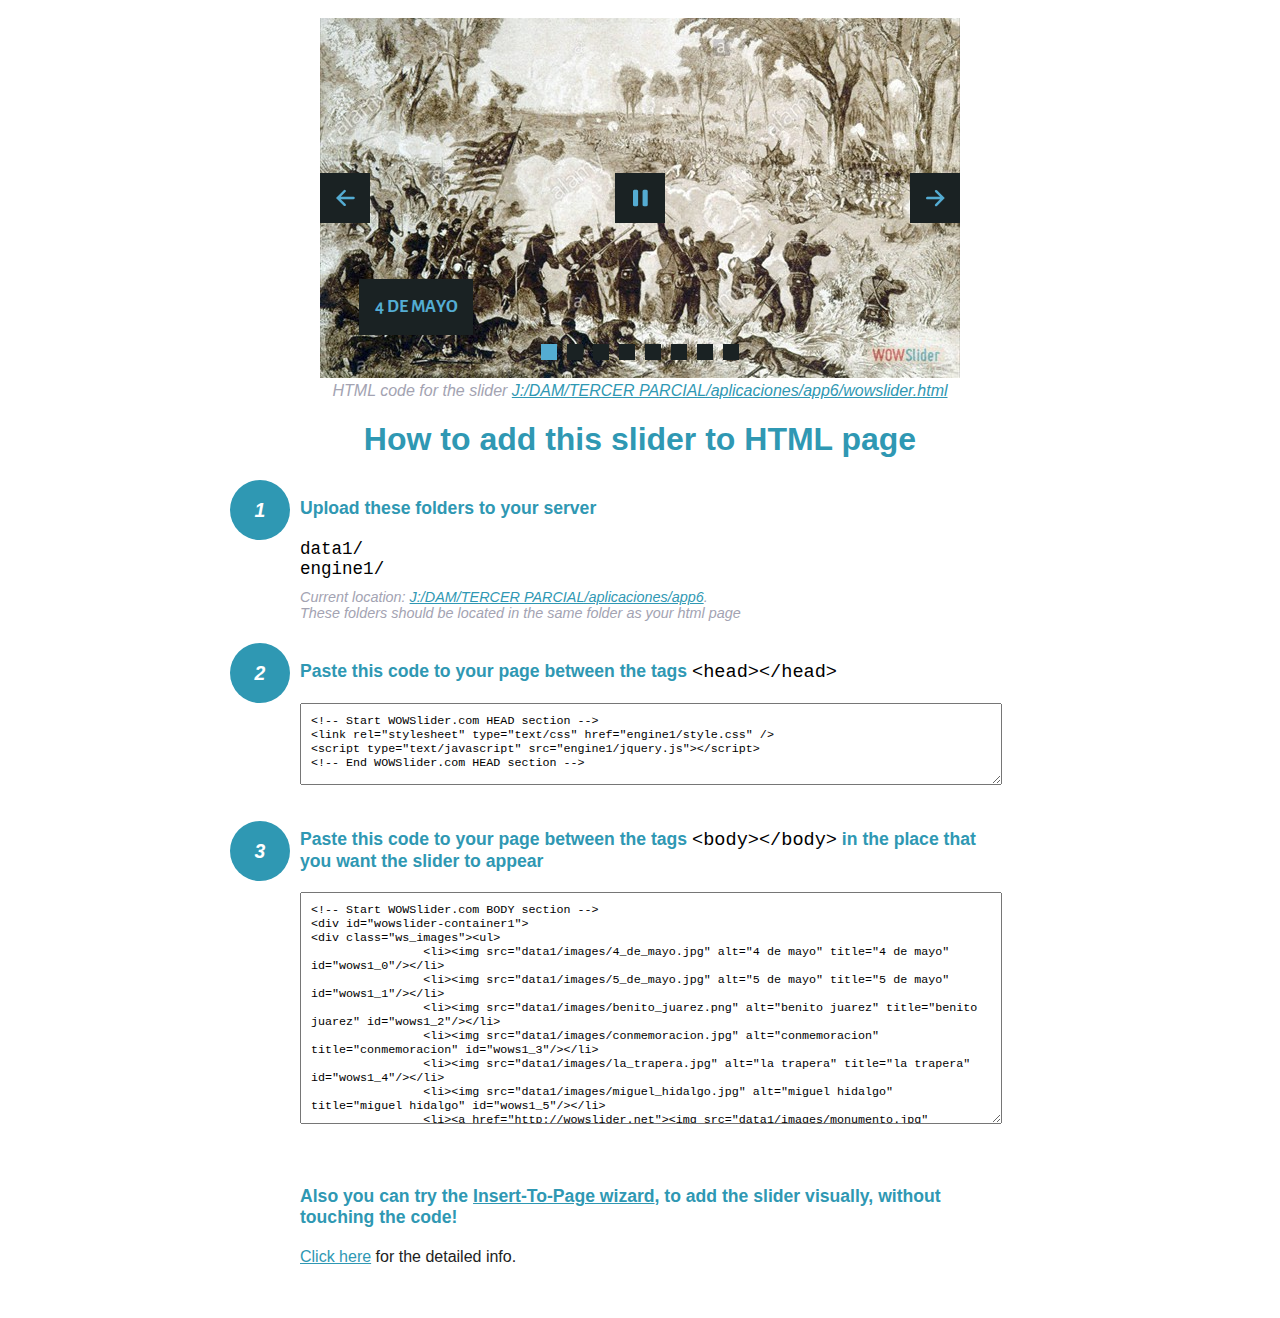
<file: wowslider-howto.html>
<!DOCTYPE html>
<html>
<head>
	<title>WOWSlider</title>
	<meta http-equiv="content-type" content="text/html; charset=utf-8" />
	<meta name="description" content="WOWSlider" />
	
	<!-- Start WOWSlider.com HEAD section --> <!-- add to the <head> of your page -->
	<link rel="stylesheet" type="text/css" href="engine1/style.css" />
	<script type="text/javascript" src="engine1/jquery.js"></script>
	<!-- End WOWSlider.com HEAD section -->


<style>
.instuction {
	font-family: sans-serif, Arial;
	display: block;
	margin: 0 auto;
	max-width: 820px;
	width: 100%;
	padding: 0 70px;
	color: #222;
	-webkit-box-sizing: border-box;
	-moz-box-sizing: border-box;
	box-sizing: border-box;
}
.instuction h1 img {
	max-width: 170px;
	vertical-align: middle;
	margin-bottom: 10px;
}
.instuction h1 {
	color: #2F98B3;
	text-align: center;
}
.instuction h2 {
	position: relative;
	font-size: 1.1em;
	color: #2F98B3;
	margin-bottom: 20px;
	margin-top: 40px;
}
.instuction h2 span.num {
	position: absolute;
	left: -70px;
	top: -18px;
	display: inline-block;
	vertical-align: middle;
	font-style: italic;
	font-size: 1.1em;
	width: 60px;
	height: 60px;
	line-height: 60px;
	text-align: center;
	background: #2F98B3;
	color: #fff;
	border-radius: 50%;
}
.instuction .mono {
	color: #000;
	font-family: monospace;
	font-size: 1.3em;
	font-weight: normal;
}
.instuction li.mono {
	font-size: 1.5em;
}

.instuction ul {
	font-size: 0.9em;
	margin-top: 0;
	padding-left: 0;
	list-style: none;
}
.instuction .note {
	color: #A3A3B2;
	font-style: italic;
	padding-top: 10px;
}
.instuction p.note {
	text-align: center;
	padding-top: 0;
	margin-top: 4px;
}
.instuction textarea {
	font-size: 0.9em;
	min-height: 60px;
	padding: 10px;
	margin: 0;
	overflow: auto;
	max-width: 100%;
	width: 100%;
}
.instuction a,
.instuction a:visited {
	color: #2F98B3;
}
</style>


</head>
<body style="margin:auto">

<br>

<!-- Start WOWSlider.com BODY section --> <!-- add to the <body> of your page -->
<div id="wowslider-container1">
<div class="ws_images"><ul>
		<li><img src="data1/images/4_de_mayo.jpg" alt="4 de mayo" title="4 de mayo" id="wows1_0"/></li>
		<li><img src="data1/images/5_de_mayo.jpg" alt="5 de mayo" title="5 de mayo" id="wows1_1"/></li>
		<li><img src="data1/images/benito_juarez.png" alt="benito juarez" title="benito juarez" id="wows1_2"/></li>
		<li><img src="data1/images/conmemoracion.jpg" alt="conmemoracion" title="conmemoracion" id="wows1_3"/></li>
		<li><img src="data1/images/la_trapera.jpg" alt="la trapera" title="la trapera" id="wows1_4"/></li>
		<li><img src="data1/images/miguel_hidalgo.jpg" alt="miguel hidalgo" title="miguel hidalgo" id="wows1_5"/></li>
		<li><a href="http://wowslider.net"><img src="data1/images/monumento.jpg" alt="jquery slideshow" title="monumento" id="wows1_6"/></a></li>
		<li><img src="data1/images/museo.jpg" alt="museo" title="museo" id="wows1_7"/></li>
	</ul></div>
	<div class="ws_bullets"><div>
		<a href="#" title="4 de mayo"><span><img src="data1/tooltips/4_de_mayo.jpg" alt="4 de mayo"/>1</span></a>
		<a href="#" title="5 de mayo"><span><img src="data1/tooltips/5_de_mayo.jpg" alt="5 de mayo"/>2</span></a>
		<a href="#" title="benito juarez"><span><img src="data1/tooltips/benito_juarez.png" alt="benito juarez"/>3</span></a>
		<a href="#" title="conmemoracion"><span><img src="data1/tooltips/conmemoracion.jpg" alt="conmemoracion"/>4</span></a>
		<a href="#" title="la trapera"><span><img src="data1/tooltips/la_trapera.jpg" alt="la trapera"/>5</span></a>
		<a href="#" title="miguel hidalgo"><span><img src="data1/tooltips/miguel_hidalgo.jpg" alt="miguel hidalgo"/>6</span></a>
		<a href="#" title="monumento"><span><img src="data1/tooltips/monumento.jpg" alt="monumento"/>7</span></a>
		<a href="#" title="museo"><span><img src="data1/tooltips/museo.jpg" alt="museo"/>8</span></a>
	</div></div><div class="ws_script" style="position:absolute;left:-99%"><a href="http://wowslider.com">http://wowslider.com/</a> by WOWSlider.com v8.7</div>
<div class="ws_shadow"></div>
</div>	
<script type="text/javascript" src="engine1/wowslider.js"></script>
<script type="text/javascript" src="engine1/script.js"></script>
<!-- End WOWSlider.com BODY section -->


<div class="instuction">
	<p class="note">HTML code for the slider <a href="file:///J:/DAM/TERCER PARCIAL/aplicaciones/app6/wowslider.html">J:/DAM/TERCER PARCIAL/aplicaciones/app6/wowslider.html</a></p>

	<h1>
		How to add this slider to HTML page
	</h1>

	<h2><span class="num">1</span> Upload these folders to your server</h2>
	<ul>
		<li class="mono">data1/</li>
		<li class="mono">engine1/</li>
		<li class="note">Current location: <a href="file:///J:/DAM/TERCER PARCIAL/aplicaciones/app6">J:/DAM/TERCER PARCIAL/aplicaciones/app6</a>. <br>These folders should be located in the same folder as your html page</li>
	</ul>

	<h2><span class="num">2</span> Paste this code to your page between the tags <span class="mono">&lt;head&gt;&lt;/head&gt;</span></h2>
	<textarea onclick="this.select()">&lt;!-- Start WOWSlider.com HEAD section --&gt;
&lt;link rel=&quot;stylesheet&quot; type=&quot;text/css&quot; href=&quot;engine1/style.css&quot; /&gt;
&lt;script type=&quot;text/javascript&quot; src=&quot;engine1/jquery.js&quot;&gt;&lt;/script&gt;
&lt;!-- End WOWSlider.com HEAD section --&gt;</textarea>


	<h2><span class="num" style="top: -8px;">3</span> Paste this code to your page between the tags <span class="mono">&lt;body&gt;&lt;/body&gt;</span> in the place that you want the slider to appear</h2>
	<textarea onclick="this.select()" rows="15">&lt;!-- Start WOWSlider.com BODY section --&gt;
&lt;div id=&quot;wowslider-container1&quot;&gt;
&lt;div class=&quot;ws_images&quot;&gt;&lt;ul&gt;
		&lt;li&gt;&lt;img src=&quot;data1/images/4_de_mayo.jpg&quot; alt=&quot;4 de mayo&quot; title=&quot;4 de mayo&quot; id=&quot;wows1_0&quot;/&gt;&lt;/li&gt;
		&lt;li&gt;&lt;img src=&quot;data1/images/5_de_mayo.jpg&quot; alt=&quot;5 de mayo&quot; title=&quot;5 de mayo&quot; id=&quot;wows1_1&quot;/&gt;&lt;/li&gt;
		&lt;li&gt;&lt;img src=&quot;data1/images/benito_juarez.png&quot; alt=&quot;benito juarez&quot; title=&quot;benito juarez&quot; id=&quot;wows1_2&quot;/&gt;&lt;/li&gt;
		&lt;li&gt;&lt;img src=&quot;data1/images/conmemoracion.jpg&quot; alt=&quot;conmemoracion&quot; title=&quot;conmemoracion&quot; id=&quot;wows1_3&quot;/&gt;&lt;/li&gt;
		&lt;li&gt;&lt;img src=&quot;data1/images/la_trapera.jpg&quot; alt=&quot;la trapera&quot; title=&quot;la trapera&quot; id=&quot;wows1_4&quot;/&gt;&lt;/li&gt;
		&lt;li&gt;&lt;img src=&quot;data1/images/miguel_hidalgo.jpg&quot; alt=&quot;miguel hidalgo&quot; title=&quot;miguel hidalgo&quot; id=&quot;wows1_5&quot;/&gt;&lt;/li&gt;
		&lt;li&gt;&lt;a href=&quot;http://wowslider.net&quot;&gt;&lt;img src=&quot;data1/images/monumento.jpg&quot; alt=&quot;jquery slideshow&quot; title=&quot;monumento&quot; id=&quot;wows1_6&quot;/&gt;&lt;/a&gt;&lt;/li&gt;
		&lt;li&gt;&lt;img src=&quot;data1/images/museo.jpg&quot; alt=&quot;museo&quot; title=&quot;museo&quot; id=&quot;wows1_7&quot;/&gt;&lt;/li&gt;
	&lt;/ul&gt;&lt;/div&gt;
	&lt;div class=&quot;ws_bullets&quot;&gt;&lt;div&gt;
		&lt;a href=&quot;#&quot; title=&quot;4 de mayo&quot;&gt;&lt;span&gt;&lt;img src=&quot;data1/tooltips/4_de_mayo.jpg&quot; alt=&quot;4 de mayo&quot;/&gt;1&lt;/span&gt;&lt;/a&gt;
		&lt;a href=&quot;#&quot; title=&quot;5 de mayo&quot;&gt;&lt;span&gt;&lt;img src=&quot;data1/tooltips/5_de_mayo.jpg&quot; alt=&quot;5 de mayo&quot;/&gt;2&lt;/span&gt;&lt;/a&gt;
		&lt;a href=&quot;#&quot; title=&quot;benito juarez&quot;&gt;&lt;span&gt;&lt;img src=&quot;data1/tooltips/benito_juarez.png&quot; alt=&quot;benito juarez&quot;/&gt;3&lt;/span&gt;&lt;/a&gt;
		&lt;a href=&quot;#&quot; title=&quot;conmemoracion&quot;&gt;&lt;span&gt;&lt;img src=&quot;data1/tooltips/conmemoracion.jpg&quot; alt=&quot;conmemoracion&quot;/&gt;4&lt;/span&gt;&lt;/a&gt;
		&lt;a href=&quot;#&quot; title=&quot;la trapera&quot;&gt;&lt;span&gt;&lt;img src=&quot;data1/tooltips/la_trapera.jpg&quot; alt=&quot;la trapera&quot;/&gt;5&lt;/span&gt;&lt;/a&gt;
		&lt;a href=&quot;#&quot; title=&quot;miguel hidalgo&quot;&gt;&lt;span&gt;&lt;img src=&quot;data1/tooltips/miguel_hidalgo.jpg&quot; alt=&quot;miguel hidalgo&quot;/&gt;6&lt;/span&gt;&lt;/a&gt;
		&lt;a href=&quot;#&quot; title=&quot;monumento&quot;&gt;&lt;span&gt;&lt;img src=&quot;data1/tooltips/monumento.jpg&quot; alt=&quot;monumento&quot;/&gt;7&lt;/span&gt;&lt;/a&gt;
		&lt;a href=&quot;#&quot; title=&quot;museo&quot;&gt;&lt;span&gt;&lt;img src=&quot;data1/tooltips/museo.jpg&quot; alt=&quot;museo&quot;/&gt;8&lt;/span&gt;&lt;/a&gt;
	&lt;/div&gt;&lt;/div&gt;&lt;div class=&quot;ws_script&quot; style=&quot;position:absolute;left:-99%&quot;&gt;&lt;a href=&quot;http://wowslider.com&quot;&gt;http://wowslider.com/&lt;/a&gt; by WOWSlider.com v8.7&lt;/div&gt;
&lt;div class=&quot;ws_shadow&quot;&gt;&lt;/div&gt;
&lt;/div&gt;	
&lt;script type=&quot;text/javascript&quot; src=&quot;engine1/wowslider.js&quot;&gt;&lt;/script&gt;
&lt;script type=&quot;text/javascript&quot; src=&quot;engine1/script.js&quot;&gt;&lt;/script&gt;
&lt;!-- End WOWSlider.com BODY section --&gt;</textarea>

<br><br>
<h2>Also you can try the <a href="http://wowslider.com/help/add-wowslider-to-page-2.html" target="_blank">Insert-To-Page wizard</a>, to add the slider visually, without touching the code!</h2>
<p>
	<a href="http://wowslider.com/help/add-wowslider-to-page-2.html" target="_blank">Click here</a> for the detailed info.
</p>
</div>

<br><br>
</body>
</html>
</file>
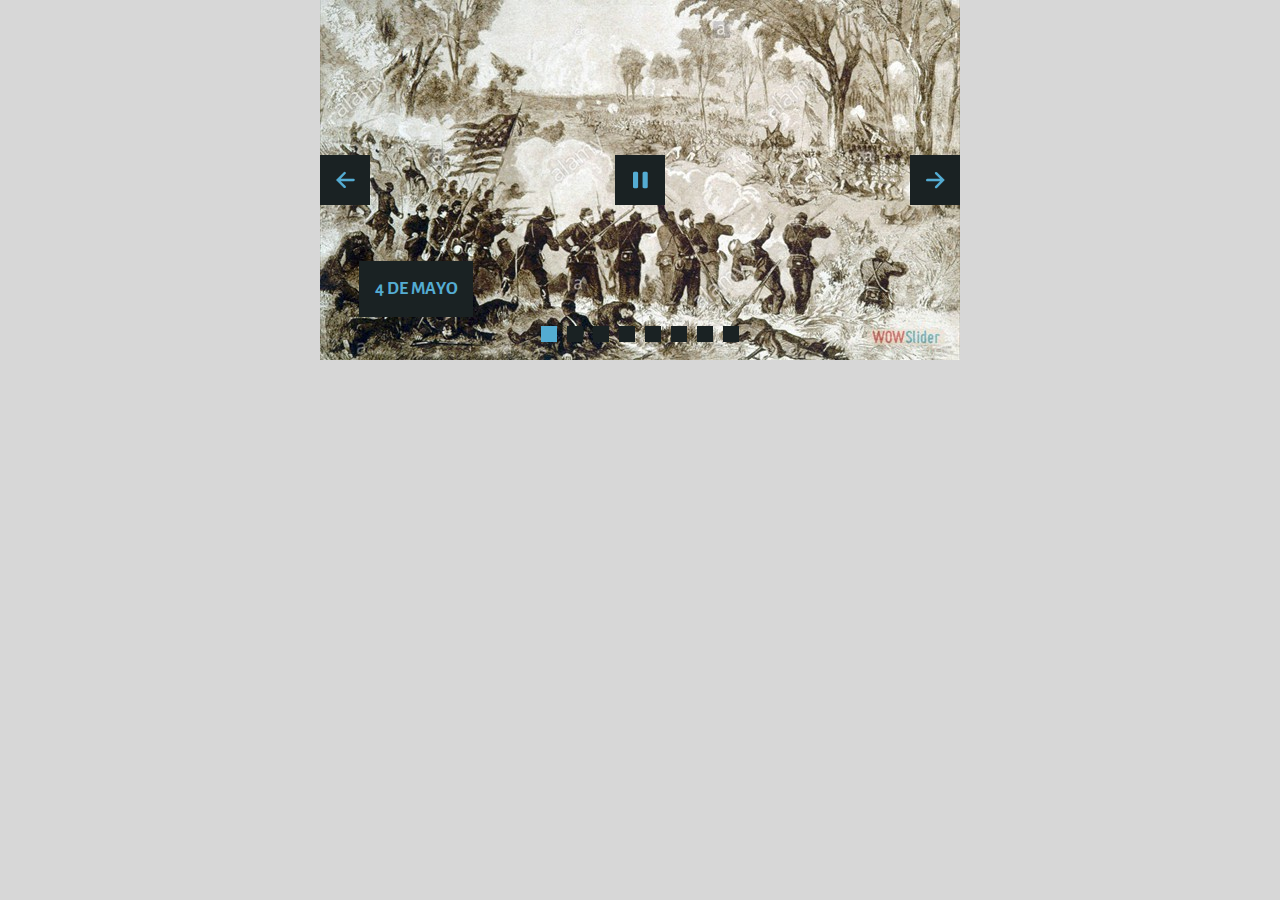
<file: wowslider.html>
<!DOCTYPE html>
<html>
<head>
	<title>Http://wowslider.com/</title>
	<meta http-equiv="content-type" content="text/html; charset=utf-8" />
	<meta name="description" content="Made with WOW Slider - Create beautiful, responsive image sliders in a few clicks. Awesome skins and animations. Http://wowslider.com/" />
	
	<!-- Start WOWSlider.com HEAD section --> <!-- add to the <head> of your page -->
	<link rel="stylesheet" type="text/css" href="engine1/style.css" />
	<script type="text/javascript" src="engine1/jquery.js"></script>
	<!-- End WOWSlider.com HEAD section -->

</head>
<body style="background-color:#d7d7d7;margin:auto">
	
	<!-- Start WOWSlider.com BODY section --> <!-- add to the <body> of your page -->
	<div id="wowslider-container1">
	<div class="ws_images"><ul>
		<li><img src="data1/images/4_de_mayo.jpg" alt="4 de mayo" title="4 de mayo" id="wows1_0"/></li>
		<li><img src="data1/images/5_de_mayo.jpg" alt="5 de mayo" title="5 de mayo" id="wows1_1"/></li>
		<li><img src="data1/images/benito_juarez.png" alt="benito juarez" title="benito juarez" id="wows1_2"/></li>
		<li><img src="data1/images/conmemoracion.jpg" alt="conmemoracion" title="conmemoracion" id="wows1_3"/></li>
		<li><img src="data1/images/la_trapera.jpg" alt="la trapera" title="la trapera" id="wows1_4"/></li>
		<li><img src="data1/images/miguel_hidalgo.jpg" alt="miguel hidalgo" title="miguel hidalgo" id="wows1_5"/></li>
		<li><a href="http://wowslider.net"><img src="data1/images/monumento.jpg" alt="jquery slideshow" title="monumento" id="wows1_6"/></a></li>
		<li><img src="data1/images/museo.jpg" alt="museo" title="museo" id="wows1_7"/></li>
	</ul></div>
	<div class="ws_bullets"><div>
		<a href="#" title="4 de mayo"><span><img src="data1/tooltips/4_de_mayo.jpg" alt="4 de mayo"/>1</span></a>
		<a href="#" title="5 de mayo"><span><img src="data1/tooltips/5_de_mayo.jpg" alt="5 de mayo"/>2</span></a>
		<a href="#" title="benito juarez"><span><img src="data1/tooltips/benito_juarez.png" alt="benito juarez"/>3</span></a>
		<a href="#" title="conmemoracion"><span><img src="data1/tooltips/conmemoracion.jpg" alt="conmemoracion"/>4</span></a>
		<a href="#" title="la trapera"><span><img src="data1/tooltips/la_trapera.jpg" alt="la trapera"/>5</span></a>
		<a href="#" title="miguel hidalgo"><span><img src="data1/tooltips/miguel_hidalgo.jpg" alt="miguel hidalgo"/>6</span></a>
		<a href="#" title="monumento"><span><img src="data1/tooltips/monumento.jpg" alt="monumento"/>7</span></a>
		<a href="#" title="museo"><span><img src="data1/tooltips/museo.jpg" alt="museo"/>8</span></a>
	</div></div><div class="ws_script" style="position:absolute;left:-99%"><a href="http://wowslider.com">http://wowslider.com/</a> by WOWSlider.com v8.7</div>
	<div class="ws_shadow"></div>
	</div>	
	<script type="text/javascript" src="engine1/wowslider.js"></script>
	<script type="text/javascript" src="engine1/script.js"></script>
	<!-- End WOWSlider.com BODY section -->

</body>
</html>
</file>
<file: engine1/style.css>
/*
 *	generated by WOW Slider 8.7
 *	template Convex
 */
@import url(https://fonts.googleapis.com/css?family=Gurajada&subset=latin,telugu);
@font-face {
  font-family: 'ws-ctrl-convex';
  src: url('ws-ctrl-convex.eot');
  src: url('ws-ctrl-convex.eot#iefix') format('embedded-opentype'),
       url('ws-ctrl-convex.svg#ws-ctrl-convex') format('svg');
  font-weight: normal;
  font-style: normal;
}
@font-face {
  font-family: 'ws-ctrl-convex';
  src: url('[data-uri]') format('woff'),
       url('[data-uri]') format('truetype');
}
#wowslider-container1 { 
	display: table;
	zoom: 1; 
	position: relative;
	width: 100%;
	max-width: 640px;
	max-height:360px;
	margin:0px auto 0px;
	z-index:90;
	text-align:left; /* reset align=center */
	font-size: 10px;
	text-shadow: none; /* fix some user styles */

	/* reset box-sizing (to boostrap friendly) */
	-webkit-box-sizing: content-box;
	-moz-box-sizing: content-box;
	box-sizing: content-box; 
}
* html #wowslider-container1{ width:640px }
#wowslider-container1 .ws_images ul{
	position:relative;
	width: 10000%; 
	height:100%;
	left:0;
	list-style:none;
	margin:0;
	padding:0;
	border-spacing:0;
	overflow: visible;
	/*table-layout:fixed;*/
}
#wowslider-container1 .ws_images ul li{
	position: relative;
	width:1%;
	height:100%;
	line-height:0; /*opera*/
	overflow: hidden;
	float:left;
	/*font-size:0;*/
	padding:0 0 0 0 !important;
	margin:0 0 0 0 !important;
}

#wowslider-container1 .ws_images{
	position: relative;
	left:0;
	top:0;
	height:100%;
	max-height:360px;
	max-width: 640px;
	vertical-align: top;
	border:none;
	overflow: hidden;
}
#wowslider-container1 .ws_images ul a{
	width:100%;
	height:100%;
	max-height:360px;
	display:block;
	color:transparent;
}
#wowslider-container1 img{
	max-width: none !important;
}
#wowslider-container1 .ws_images .ws_list img,
#wowslider-container1 .ws_images > div > img{
	width:100%;
	border:none 0;
	max-width: none;
	padding:0;
	margin:0;
}
#wowslider-container1 .ws_images > div > img {
	max-height:360px;
}

#wowslider-container1 .ws_images iframe {
	position: absolute;
	z-index: -1;
}

#wowslider-container1 .ws-title > div {
	display: inline-block !important;
}

#wowslider-container1 a{ 
	text-decoration: none; 
	outline: none; 
	border: none; 
}

#wowslider-container1  .ws_bullets { 
	float: left;
	position:absolute;
	z-index:70;
}
#wowslider-container1  .ws_bullets div{
	position:relative;
	float:left;
	font-size: 0px;
}
/* compatibility with Joomla styles */
#wowslider-container1  .ws_bullets a {
	line-height: 0;
}

#wowslider-container1  .ws_script{
	display:none;
}
#wowslider-container1 sound, 
#wowslider-container1 object{
	position:absolute;
}

/* prevent some of users reset styles */
#wowslider-container1 .ws_effect {
	position: static;
	width: 100%;
	height: 100%;
}

#wowslider-container1 .ws_photoItem {
	border: 2em solid #fff;
	margin-left: -2em;
	margin-top: -2em;
}
#wowslider-container1 .ws_cube_side {
	background: #A6A5A9;
}


#wowslider-container1.ws_gestures {
	cursor: -webkit-grab;
	cursor: -moz-grab;
	cursor: url("[data-uri]"), move;
}
#wowslider-container1.ws_gestures.ws_grabbing {
	cursor: -webkit-grabbing;
	cursor: -moz-grabbing;
	cursor: url("[data-uri]"), move;
}

/* hide controls when video start play */
#wowslider-container1.ws_video_playing .ws_bullets,
#wowslider-container1.ws_video_playing .ws_fullscreen,
#wowslider-container1.ws_video_playing .ws_next,
#wowslider-container1.ws_video_playing .ws_prev {
	display: none;
}


/* youtube/vimeo buttons */
#wowslider-container1 .ws_video_btn {
	position: absolute;
	display: none;
	cursor: pointer;
	top: 0;
	left: 0;
	width: 100%;
	height: 100%;
	z-index: 55;
}
#wowslider-container1 .ws_video_btn.ws_youtube,
#wowslider-container1 .ws_video_btn.ws_vimeo {
	display: block;
}
#wowslider-container1 .ws_video_btn div {
	position: absolute;
	background-image: url(./playvideo.png);
	background-size: 200%;
	top: 50%;
	left: 50%;
	width: 7em;
	height: 5em;
	margin-left: -3.5em;
	margin-top: -2.5em;
}
#wowslider-container1 .ws_video_btn.ws_youtube div {
	background-position: 0 0;
}
#wowslider-container1 .ws_video_btn.ws_youtube:hover div {
	background-position: 100% 0;
}
#wowslider-container1 .ws_video_btn.ws_vimeo div {
	background-position: 0 100%;
}
#wowslider-container1 .ws_video_btn.ws_vimeo:hover div {
	background-position: 100% 100%;
}

#wowslider-container1 .ws_playpause.ws_hide {
	display: none !important;
}
/* bullets */
#wowslider-container1  .ws_bullets { 
	padding: 0px; 
}
#wowslider-container1 .ws_bullets a { 
	position:relative;
	display: inline-block;
	width: 0;
	margin: 3px 5px;
	padding: 8px;	

	-webkit-perspective: 80px;
	perspective: 80px;
} 
#wowslider-container1 .ws_bullets a > span {
	position:absolute;
	display: block;
	top:0;
	right: 0;
	height:100%;
	width:100%;
	-webkit-transform-style: preserve-3d;
	transform-style: preserve-3d;

	-webkit-transition: -webkit-transform 0.5s ease;
  	transition: -webkit-transform 0.5s ease, transform 0.5s ease;
}

#wowslider-container1 .ws_bullets a > span:before,
#wowslider-container1 .ws_bullets a > span:after {
	content: '';
	display: block;
	height:100%;
	background: #54acd2;

  	-webkit-transform: rotateX(-90deg) translateZ(-8px) translateY(8px);
  	transform: rotateX(-90deg) translateZ(-8px) translateY(8px);
}
#wowslider-container1 .ws_bullets a > span:after {
	position: absolute;
	top: 0;
	left: 0;
	width: 100%;
	height: 100%;
  	background: #1A2223;
  	-webkit-transform: rotateX(0deg);
  	transform: rotateX(0deg);
}

#wowslider-container1 .ws_bullets a.ws_overbull > span,
#wowslider-container1 .ws_bullets a.ws_selbull > span {
    -webkit-transform: rotateX(-90deg) translateZ(8px) translateY(8px);
    transform: rotateX(-90deg) translateZ(8px) translateY(8px);
}




/* play/pause, arrows */
#wowslider-container1 a.ws_next,
#wowslider-container1 a.ws_prev,
#wowslider-container1 .ws_playpause {
	position:absolute;
	font: 2em "ws-ctrl-convex";
	width: 2.5em;
	height: 2.5em;
	top:50%;
	
	margin-top: -1.25em;
	color: #ffffff;
	z-index: 100;

	-webkit-perspective: 20em;
	perspective: 20em;
}
#wowslider-container1 a.ws_next {
	right: 0;
}
#wowslider-container1 a.ws_prev {
	left: 0;
}
#wowslider-container1 .ws_playpause {
	left:50%;
	margin-left:-1.25em;
}

#wowslider-container1 a.ws_next > span,
#wowslider-container1 a.ws_prev > span,
#wowslider-container1 .ws_playpause > span,
#wowslider-container1 .ws_bullets a > span {
	display: block;
	-webkit-transform-style: preserve-3d;
	transform-style: preserve-3d;

	-webkit-transition: -webkit-transform 0.5s ease;
  	transition: -webkit-transform 0.5s ease, transform 0.5s ease;
}


#wowslider-container1 a.ws_next > span:before,
#wowslider-container1 a.ws_prev > span:before,
#wowslider-container1 .ws_playpause > span:before,
#wowslider-container1 a.ws_next > span:after,
#wowslider-container1 a.ws_prev > span:after,
#wowslider-container1 .ws_playpause > span:after {
	display: block;
	text-align: center;
	line-height: 2.5em;
	height:100%;
	background: #54acd2;
	color: #1A2223;

  	-webkit-transform: rotateX(-90deg) translateZ(-1.25em) translateY(1.25em);
  	transform: rotateX(-90deg) translateZ(-1.25em) translateY(1.25em);
}
#wowslider-container1 .ws_play > span:before,
#wowslider-container1 .ws_play > span:after{
	content:"\e800";
}
#wowslider-container1 .ws_pause > span:before,
#wowslider-container1 .ws_pause > span:after{
	content:"\e801";
}
#wowslider-container1 a.ws_next > span:before,
#wowslider-container1 a.ws_next > span:after {
	content:'\e803';
}
#wowslider-container1 a.ws_prev > span:before,
#wowslider-container1 a.ws_prev > span:after {
	content:'\e802';
}

#wowslider-container1 a.ws_next > span:after,
#wowslider-container1 a.ws_prev > span:after,
#wowslider-container1 .ws_playpause > span:after {
	position: absolute;
	top: 0;
	left: 0;
	width: 100%;
	height: 100%;
  	-webkit-transform: rotateX(0deg);
  	transform: rotateX(0deg);
  	background: #1A2223;
	color: #54acd2;
}

#wowslider-container1 a.ws_next:hover > span,
#wowslider-container1 a.ws_prev:hover > span,
#wowslider-container1 .ws_playpause:hover > span {
    -webkit-transform: rotateX(-90deg) translateZ(1.25em) translateY(1.25em);
    transform: rotateX(-90deg) translateZ(1.25em) translateY(1.25em);
}/* bottom center */
#wowslider-container1  .ws_bullets {
	bottom:1.5em;
	left:50%;
}
#wowslider-container1  .ws_bullets div{
	left:-50%;
}#wowslider-container1 .ws-title{
	font: 1.3em 'Gurajada', serif;
	position: absolute;
	left: 2em;
	margin-right:10em;
	z-index: 50;

	color:#fff;
	padding: 1em;
	bottom: 30px;
	top: auto;
	opacity: 1;
}
#wowslider-container1 .ws-title div,#wowslider-container1 .ws-title span{
	display:inline-block;
	padding: 0.1em 0.6em;
	background-color: #1A2223;
	color: #54acd2;
}
#wowslider-container1 .ws-title div{
	display:block;
	margin-top:0.5em;
	font-size: 1.3em;
}
#wowslider-container1 .ws-title span{
	text-transform: uppercase;	
	font-size: 2em;
}#wowslider-container1 .ws_images > ul{
	animation: wsBasic 32s infinite;
	-moz-animation: wsBasic 32s infinite;
	-webkit-animation: wsBasic 32s infinite;
}
@keyframes wsBasic{0%{left:-0%} 6.25%{left:-0%} 12.5%{left:-100%} 18.75%{left:-100%} 25%{left:-200%} 31.25%{left:-200%} 37.5%{left:-300%} 43.75%{left:-300%} 50%{left:-400%} 56.25%{left:-400%} 62.5%{left:-500%} 68.75%{left:-500%} 75%{left:-600%} 81.25%{left:-600%} 87.5%{left:-700%} 93.75%{left:-700%} }
@-moz-keyframes wsBasic{0%{left:-0%} 6.25%{left:-0%} 12.5%{left:-100%} 18.75%{left:-100%} 25%{left:-200%} 31.25%{left:-200%} 37.5%{left:-300%} 43.75%{left:-300%} 50%{left:-400%} 56.25%{left:-400%} 62.5%{left:-500%} 68.75%{left:-500%} 75%{left:-600%} 81.25%{left:-600%} 87.5%{left:-700%} 93.75%{left:-700%} }
@-webkit-keyframes wsBasic{0%{left:-0%} 6.25%{left:-0%} 12.5%{left:-100%} 18.75%{left:-100%} 25%{left:-200%} 31.25%{left:-200%} 37.5%{left:-300%} 43.75%{left:-300%} 50%{left:-400%} 56.25%{left:-400%} 62.5%{left:-500%} 68.75%{left:-500%} 75%{left:-600%} 81.25%{left:-600%} 87.5%{left:-700%} 93.75%{left:-700%} }

#wowslider-container1 .ws_bullets  a img{
	position:absolute;
	display:block;
	text-indent:0;
	bottom:15px;
	left:-43px;
	visibility:hidden;
	max-width:none;
}
#wowslider-container1 .ws_bullets a:hover img{
	visibility:visible;
}

#wowslider-container1 .ws_bulframe div div{
	height:48px;
	overflow:visible;
	position:relative;
}
#wowslider-container1 .ws_bulframe div {
	left:0;
	overflow:hidden;
	position:relative;
	width:85px;
}
#wowslider-container1  .ws_bullets .ws_bulframe{
	position:absolute;
	display:none;
	bottom:25px;
	margin-left:8px;
	cursor:pointer;

	/* fixed bulframe hidding in Chrome */
	-webkit-transform: translateZ(0);
	-ms-transform: translateZ(0);
	-o-transform: translateZ(0);
	transform: translateZ(0);
}#wowslider-container1 .ws_bulframe div div{
	height: auto;
}

@media all and (max-width:760px) {
	#wowslider-container1 .ws_fullscreen {
		display: block;
	}
}
@media all and (max-width:400px){
	#wowslider-container1 .ws_controls,
	#wowslider-container1 .ws_bullets,
	#wowslider-container1 .ws_thumbs{
		display: none
	}
}
</file>
